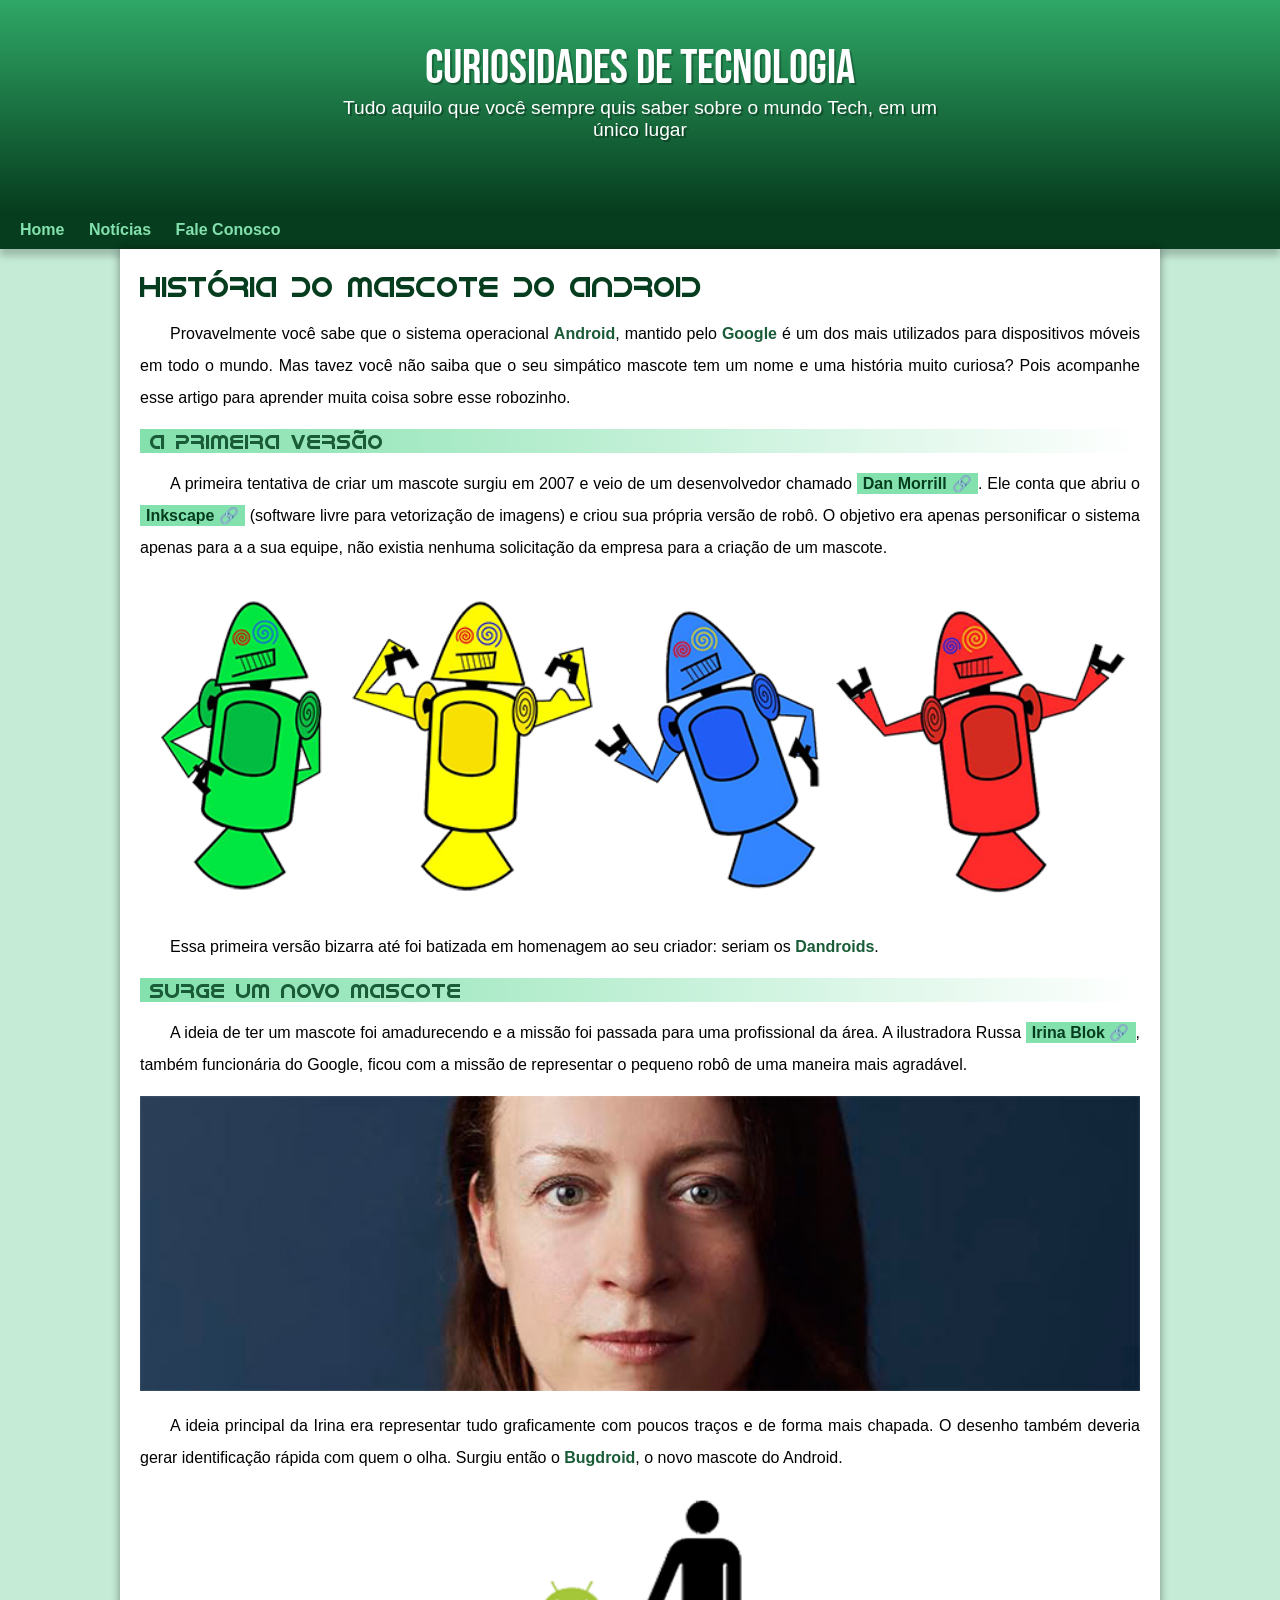
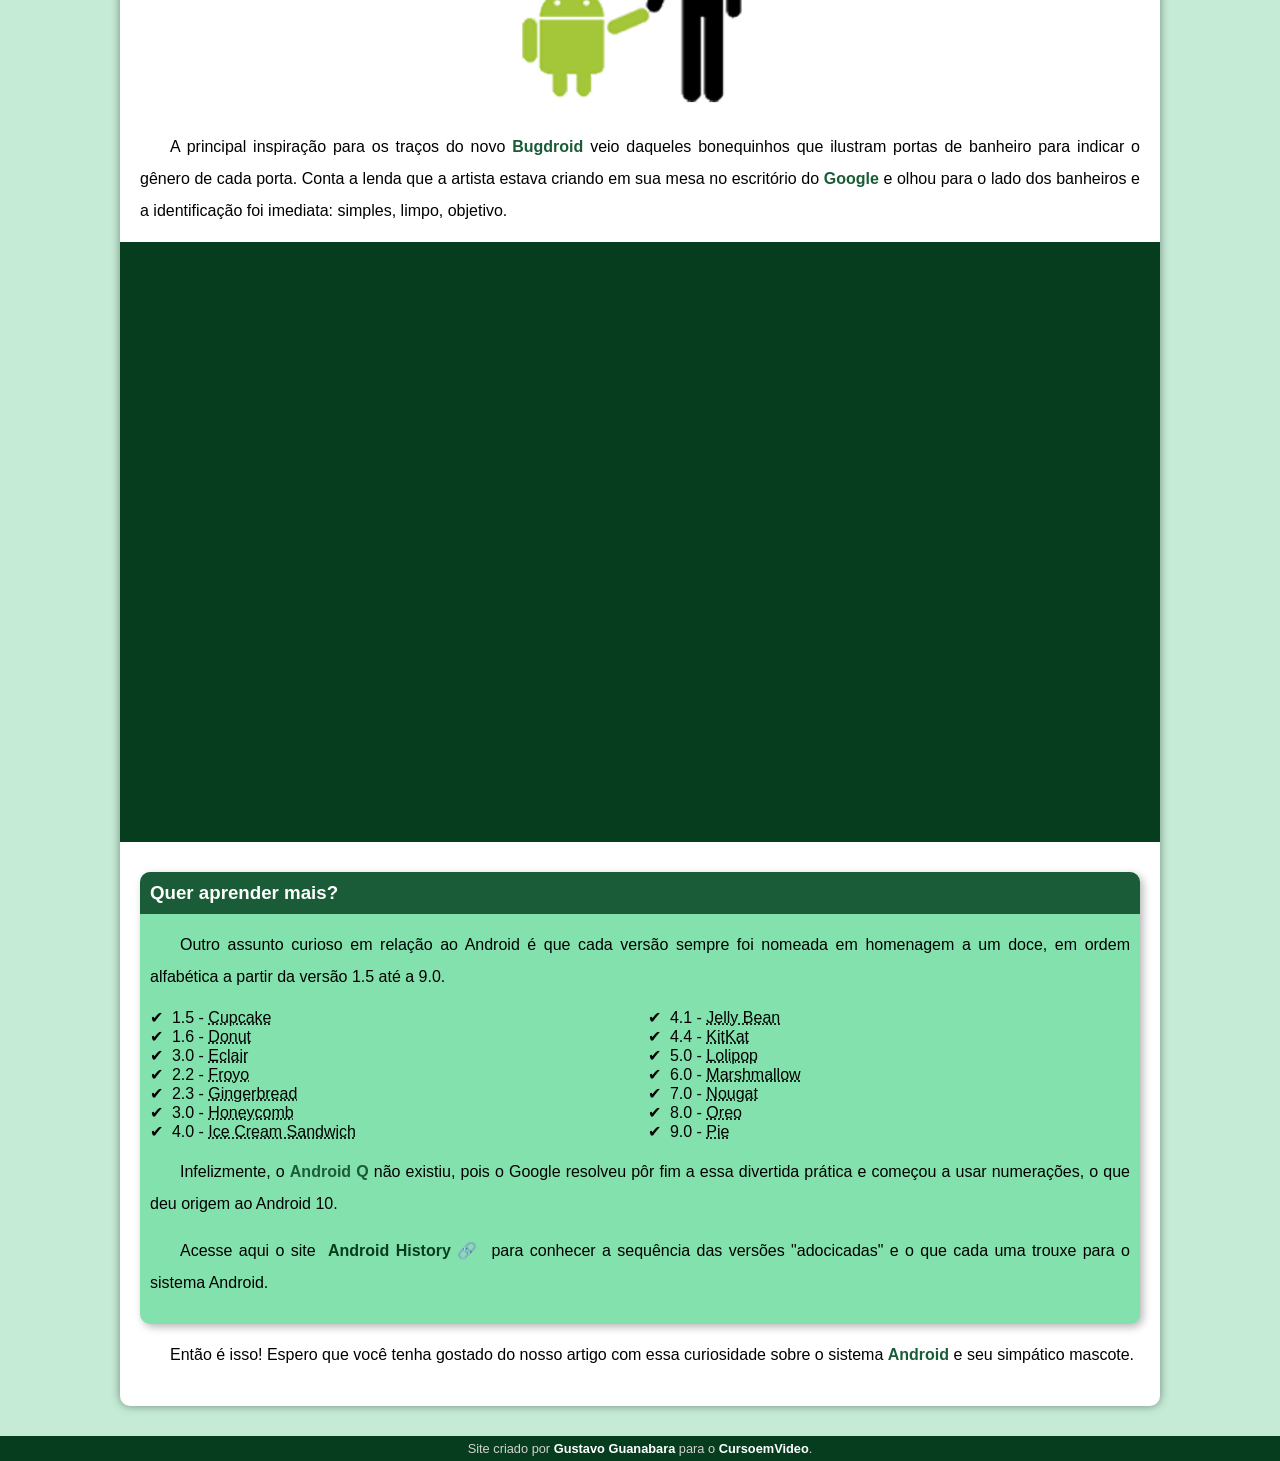
<file: index.html>
<!DOCTYPE html>
<html lang="pt-br">
<head>
    <meta charset="UTF-8">
    <meta http-equiv="X-UA-Compatible" content="IE=edge">
    <meta name="viewport" content="width=device-width, initial-scale=1.0">
    <title>Como surgiu o mascote do Android</title>
    <link rel="stylesheet" href="style.css">
    <link rel="shortcut icon" href="materiais/imagens/favicon.ico" type="image/x-icon">

</head>
<body>

    <header>
                <h1>CURIOSIDADES DE TECNOLOGIA</h1>
                <p>Tudo aquilo que você sempre quis saber sobre o mundo Tech, em um único lugar</p>
    </header>

    <nav>
                <a href="#">Home</a>
                <a href="#">Notícias</a>
                <a href="#">Fale Conosco</a>
    </nav>

    <main>
        <article class="artigo">
                
            <h1>História do mascote do android</h1>
                <p class="conteudo">Provavelmente você sabe que o sistema operacional <strong>Android</strong>, mantido pelo <strong>Google</strong> é um dos mais utilizados para dispositivos móveis em todo o mundo. Mas tavez você não saiba que o seu simpático mascote tem um nome e uma história muito curiosa? Pois acompanhe esse artigo para aprender muita coisa sobre esse robozinho.</p>

                <h2>A primeira versão</h2>
                    
                <p>A primeira tentativa de criar um mascote surgiu em 2007 e veio de um desenvolvedor chamado <a class="externo" href="https://androidcommunity.com/dan-morrill-shows-us-the-android-mascot-that-almost-was-20130103/" target="_blank">Dan Morrill</a>. Ele conta que abriu o <a class="externo" href="https://inkscape.org" target="_blank">Inkscape</a> (software livre para vetorização de imagens) e criou sua própria versão de robô. O objetivo era apenas personificar o sistema apenas para a a sua equipe, não existia nenhuma solicitação da empresa para a criação de um mascote.</p>

                <picture>
                    <source media="(max-width:670px )" srcset="materiais/imagens/dan-droids-pq.png">
                    <img src="materiais/imagens/dan-droids.png" alt="Primeiro mascote do Android"> 
                </picture>

                <p>Essa primeira versão bizarra até foi batizada em homenagem ao seu criador: seriam os <strong>Dandroids</strong>.</p>   

                    
                <h2>Surge um novo mascote</h2>

                <p>A ideia de ter um mascote foi amadurecendo e a missão foi passada para uma profissional da área. A ilustradora Russa <a class="externo" href="https://www.irinablok.com" target="_blank">Irina Blok</a>, também funcionária do Google, ficou com a missão de representar o pequeno robô de uma maneira mais agradável.</p>

                <picture>
                        <source media="(max-width:670px )" srcset="materiais/imagens/irina-blok-pq.jpg">
                        <img src="materiais/imagens/irina-blok.jpg" alt="Irina Blok, criadora do Bugdroid">
                </picture>

                <p>A ideia principal da Irina era representar tudo graficamente com poucos traços e de forma mais chapada. O desenho também deveria gerar identificação rápida com quem o olha. Surgiu então o <strong>Bugdroid</strong>, o novo mascote do Android.</p>

                <img src="materiais/imagens/bugdroid.png" class="pequena" alt="Bugdroid">

                <p>A principal inspiração para os traços do novo <strong>Bugdroid</strong> veio daqueles bonequinhos que ilustram portas de banheiro para indicar o gênero de cada porta. Conta a lenda que a artista estava criando em sua mesa no escritório do <strong>Google</strong> e olhou para o lado dos banheiros e a identificação foi imediata: simples, limpo, objetivo.</p>

                <div class="video"><iframe width="560" height="315" src="https://www.youtube.com/embed/l2UDgpLz20M" title="The next evolution of Android" frameborder="0" allow="accelerometer; autoplay; clipboard-write; encrypted-media; gyroscope; picture-in-picture" allowfullscreen></iframe></div>
    
        <aside>
                
                <h3>Quer aprender mais?</h3>

                <p>Outro assunto curioso em relação ao Android é que cada versão sempre foi nomeada em homenagem a um doce, em ordem alfabética a partir da versão 1.5 até a 9.0.
                </p>

            <ul>
                <li>1.5 - <abbr title="Bolo de copo">Cupcake</abbr></li>
                <li>1.6 - <abbr title="Rosquinha">Donut</abbr></li>
                <li>3.0 - <abbr title="Bomba">Eclair</abbr></li>
                <li>2.2 - <abbr title="Iogurte Congelado">Froyo</abbr></li>
                <li>2.3 - <abbr title="Biscoito de Gengibre">Gingerbread</abbr></li>
                <li>3.0 - <abbr title="Favo de mel">Honeycomb</abbr></li>
                <li>4.0 - <abbr title="Sanduíche de sorvete">Ice Cream Sandwich</abbr></li>
                <li>4.1 - <abbr title="Jujuba">Jelly Bean</abbr></li>
                <li>4.4 - <abbr title="Kitkat">KitKat</abbr></li>
                <li>5.0 - <abbr title="Pirulito">Lolipop</abbr></li>
                <li>6.0 - <abbr title="Marshmallow">Marshmallow</abbr></li>
                <li>7.0 - <abbr title="Torrone">Nougat</abbr></li>
                <li>8.0 - <abbr title="Oreo">Oreo</abbr></li>
                <li>9.0 - <abbr title="Torta">Pie</abbr> </li>
            </ul>

                <p>Infelizmente, o <strong>Android Q</strong> não existiu, pois o Google resolveu pôr fim a essa divertida prática e começou a usar numerações, o que deu origem ao Android 10.</p>

                <p>Acesse aqui o site <a class="externo" href="https://www.android.com/intl/en_uk/history/#/donut" target="_blank">Android History</a> para conhecer a sequência das versões "adocicadas" e o que cada uma trouxe para o sistema Android.</p>

         </aside>

                <p>Então é isso! Espero que você tenha gostado do nosso artigo com essa curiosidade sobre o sistema <strong>Android</strong> e seu simpático mascote.</p>

        </article>
       
    </main>

    <footer>

                <p>Site criado por <a href="https://gustavoguanabara.github.io" target="_blank">Gustavo Guanabara</a> para o <a href="https://www.youtube.com/c/CursoemVídeo" target="_blank">CursoemVideo</a>.</p>
    </footer>
    
</body>
</html>
</file>
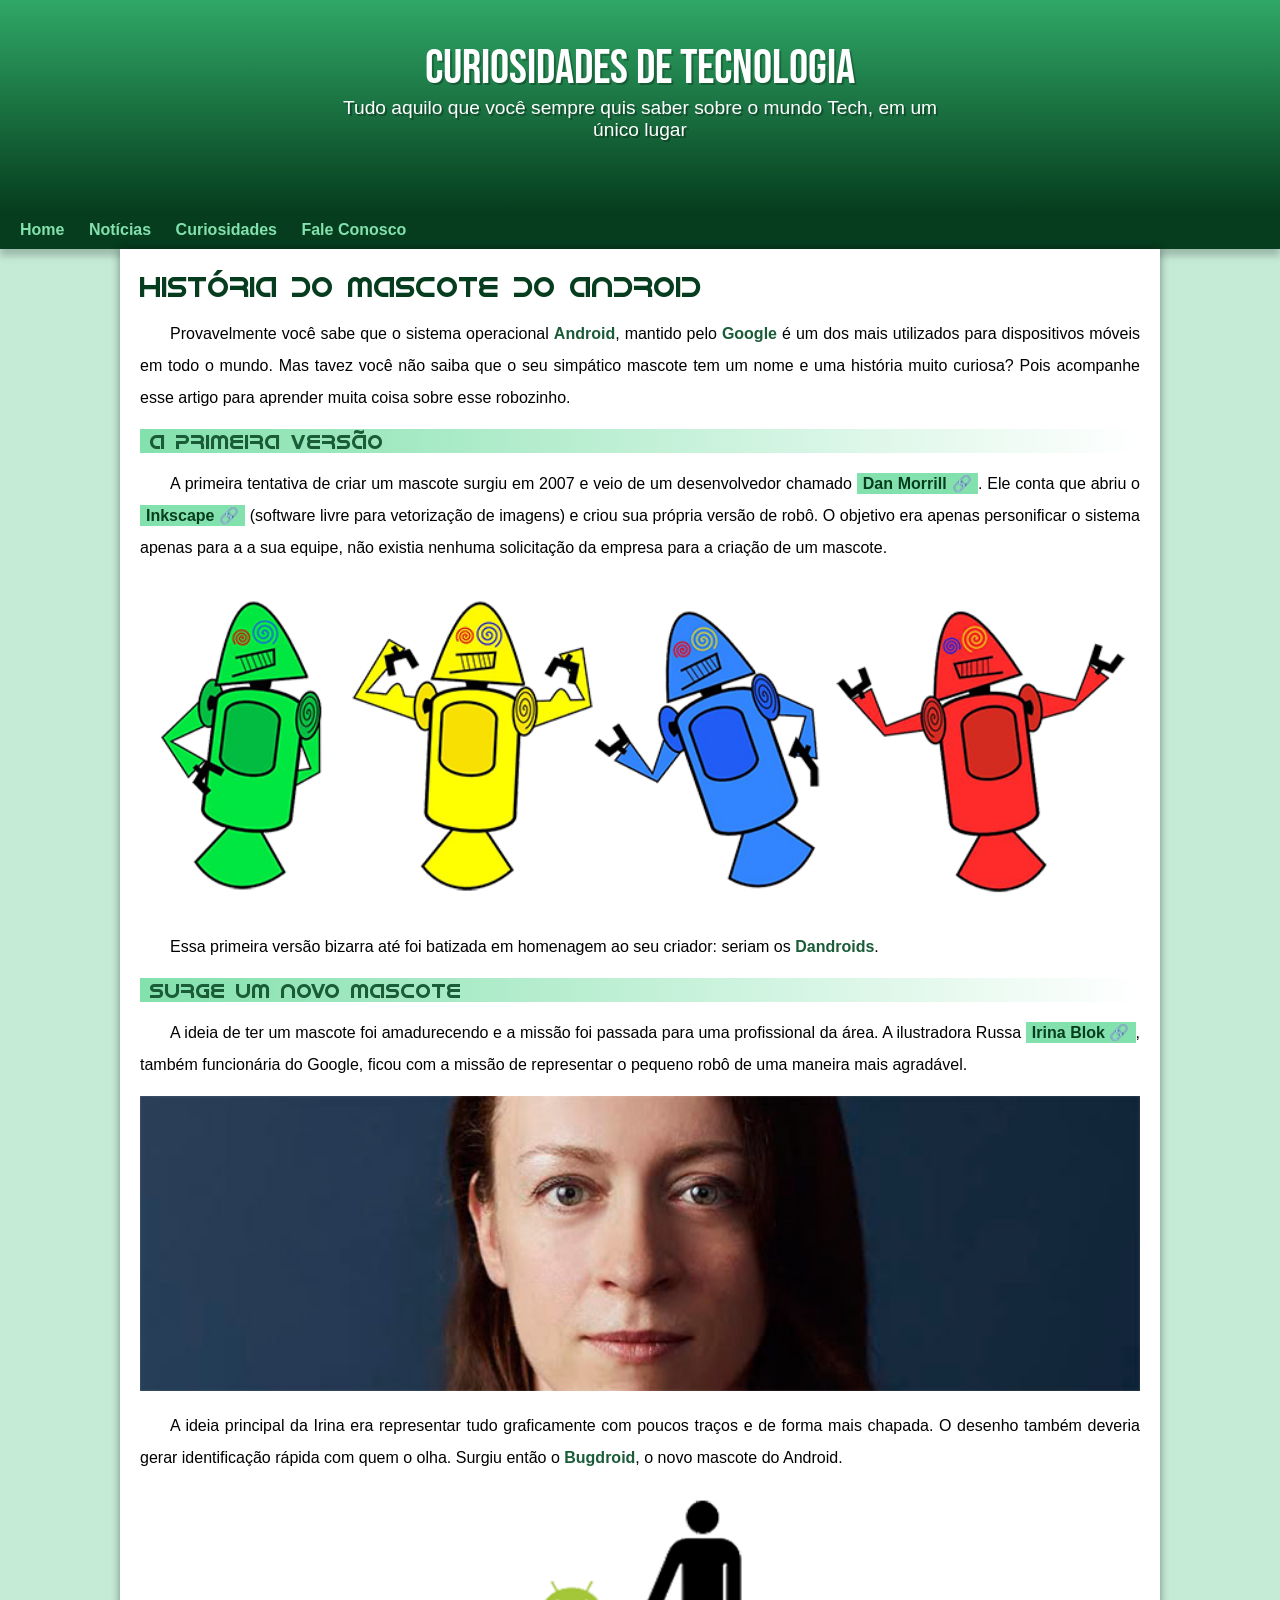
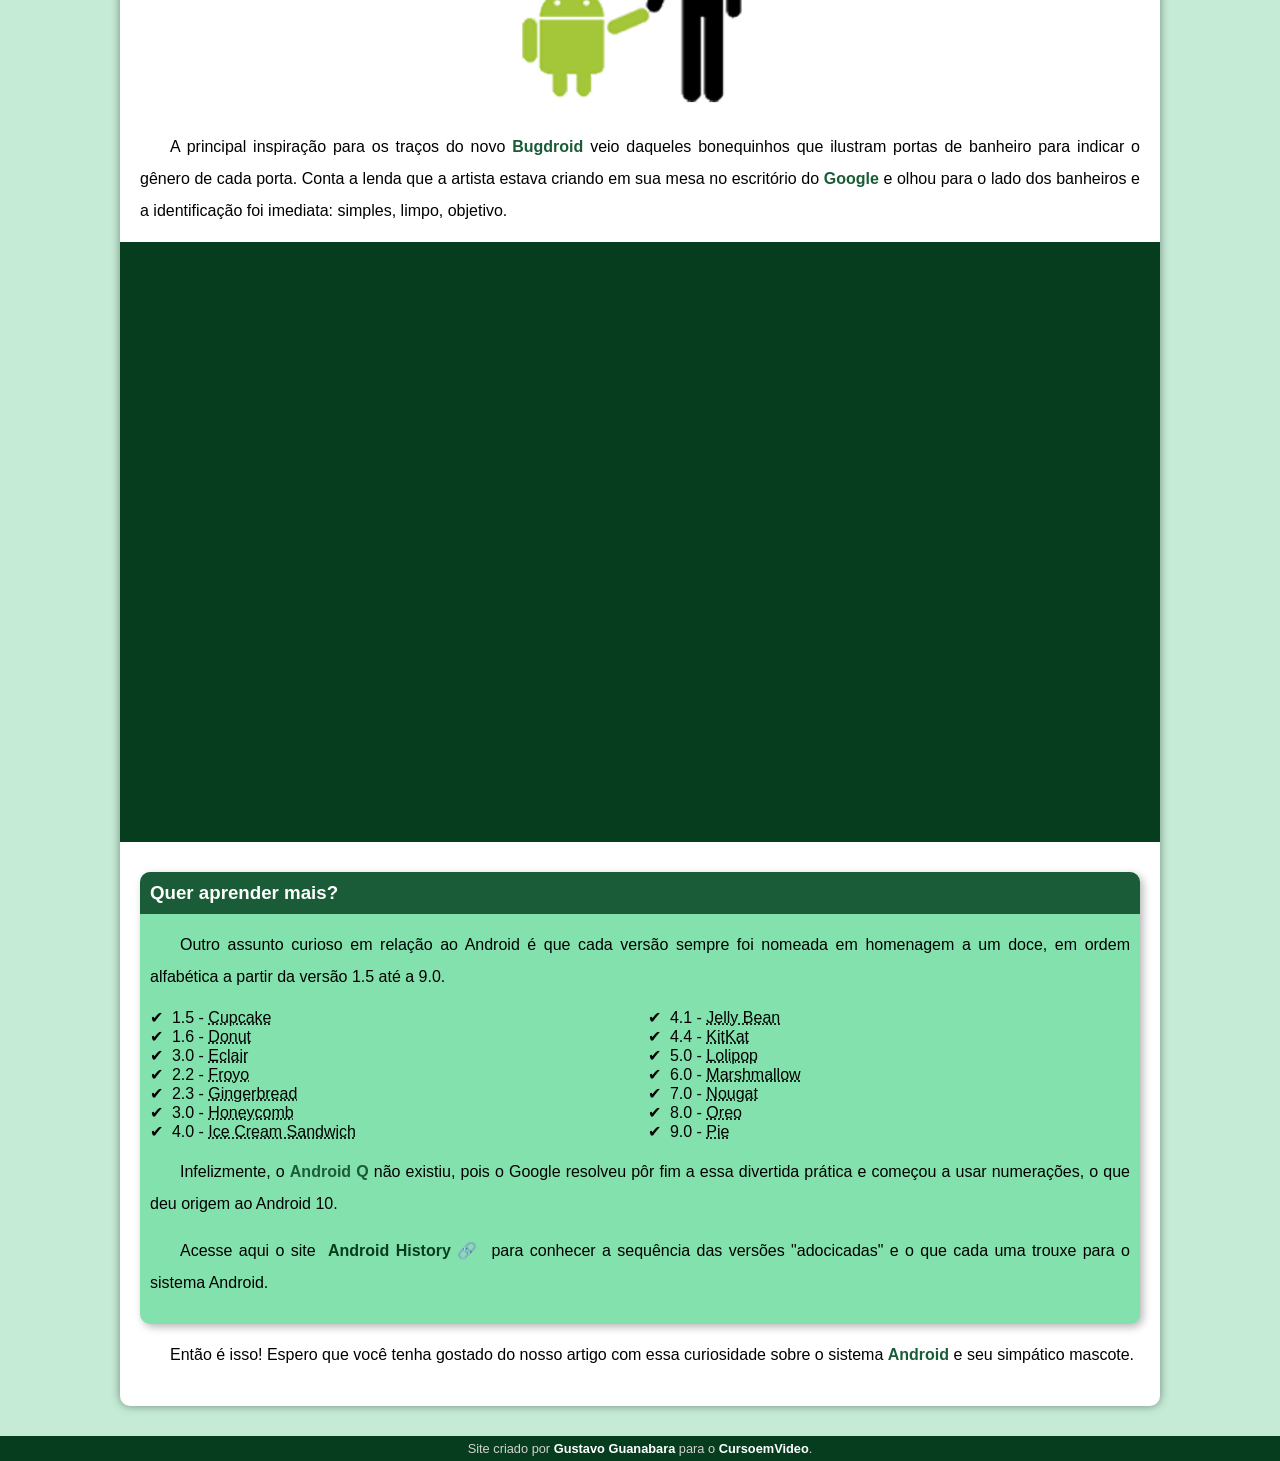
<file: index.html.html>
<!DOCTYPE html>
<html lang="pt-br">
<head>
    <meta charset="UTF-8">
    <meta http-equiv="X-UA-Compatible" content="IE=edge">
    <meta name="viewport" content="width=device-width, initial-scale=1.0">
    <title>Como surgiu o mascote do Android</title>
    <link rel="stylesheet" href="style.css">
    <link rel="shortcut icon" href="materiais/imagens/favicon.ico" type="image/x-icon">

</head>
<body>

    <header>
                <h1>CURIOSIDADES DE TECNOLOGIA</h1>
                <p>Tudo aquilo que você sempre quis saber sobre o mundo Tech, em um único lugar</p>
    </header>

    <nav>
                <a href="#">Home</a>
                <a href="#">Notícias</a>
                <a href="#">Curiosidades</a>
                <a href="#">Fale Conosco</a>
    </nav>

    <main>
        <article class="artigo">
                
            <h1>História do mascote do android</h1>
                <p class="conteudo">Provavelmente você sabe que o sistema operacional <strong>Android</strong>, mantido pelo <strong>Google</strong> é um dos mais utilizados para dispositivos móveis em todo o mundo. Mas tavez você não saiba que o seu simpático mascote tem um nome e uma história muito curiosa? Pois acompanhe esse artigo para aprender muita coisa sobre esse robozinho.</p>

                <h2>A primeira versão</h2>
                    
                <p>A primeira tentativa de criar um mascote surgiu em 2007 e veio de um desenvolvedor chamado <a class="externo" href="https://androidcommunity.com/dan-morrill-shows-us-the-android-mascot-that-almost-was-20130103/" target="_blank">Dan Morrill</a>. Ele conta que abriu o <a class="externo" href="https://inkscape.org" target="_blank">Inkscape</a> (software livre para vetorização de imagens) e criou sua própria versão de robô. O objetivo era apenas personificar o sistema apenas para a a sua equipe, não existia nenhuma solicitação da empresa para a criação de um mascote.</p>

                <picture>
                    <source media="(max-width:670px )" srcset="materiais/imagens/dan-droids-pq.png">
                    <img src="materiais/imagens/dan-droids.png" alt="Primeiro mascote do Android"> 
                </picture>

                <p>Essa primeira versão bizarra até foi batizada em homenagem ao seu criador: seriam os <strong>Dandroids</strong>.</p>   

                    
                <h2>Surge um novo mascote</h2>

                <p>A ideia de ter um mascote foi amadurecendo e a missão foi passada para uma profissional da área. A ilustradora Russa <a class="externo" href="https://www.irinablok.com" target="_blank">Irina Blok</a>, também funcionária do Google, ficou com a missão de representar o pequeno robô de uma maneira mais agradável.</p>

                <picture>
                        <source media="(max-width:670px )" srcset="materiais/imagens/irina-blok-pq.jpg">
                        <img src="materiais/imagens/irina-blok.jpg" alt="Irina Blok, criadora do Bugdroid">
                </picture>

                <p>A ideia principal da Irina era representar tudo graficamente com poucos traços e de forma mais chapada. O desenho também deveria gerar identificação rápida com quem o olha. Surgiu então o <strong>Bugdroid</strong>, o novo mascote do Android.</p>

                <img src="materiais/imagens/bugdroid.png" class="pequena" alt="Bugdroid">

                <p>A principal inspiração para os traços do novo <strong>Bugdroid</strong> veio daqueles bonequinhos que ilustram portas de banheiro para indicar o gênero de cada porta. Conta a lenda que a artista estava criando em sua mesa no escritório do <strong>Google</strong> e olhou para o lado dos banheiros e a identificação foi imediata: simples, limpo, objetivo.</p>

                <div class="video"><iframe width="560" height="315" src="https://www.youtube.com/embed/l2UDgpLz20M" title="The next evolution of Android" frameborder="0" allow="accelerometer; autoplay; clipboard-write; encrypted-media; gyroscope; picture-in-picture" allowfullscreen></iframe></div>
    
        <aside>
                
                <h3>Quer aprender mais?</h3>

                <p>Outro assunto curioso em relação ao Android é que cada versão sempre foi nomeada em homenagem a um doce, em ordem alfabética a partir da versão 1.5 até a 9.0.
                </p>

            <ul>
                <li>1.5 - <abbr title="Bolo de copo">Cupcake</abbr></li>
                <li>1.6 - <abbr title="Rosquinha">Donut</abbr></li>
                <li>3.0 - <abbr title="Bomba">Eclair</abbr></li>
                <li>2.2 - <abbr title="Iogurte Congelado">Froyo</abbr></li>
                <li>2.3 - <abbr title="Biscoito de Gengibre">Gingerbread</abbr></li>
                <li>3.0 - <abbr title="Favo de mel">Honeycomb</abbr></li>
                <li>4.0 - <abbr title="Sanduíche de sorvete">Ice Cream Sandwich</abbr></li>
                <li>4.1 - <abbr title="Jujuba">Jelly Bean</abbr></li>
                <li>4.4 - <abbr title="Kitkat">KitKat</abbr></li>
                <li>5.0 - <abbr title="Pirulito">Lolipop</abbr></li>
                <li>6.0 - <abbr title="Marshmallow">Marshmallow</abbr></li>
                <li>7.0 - <abbr title="Torrone">Nougat</abbr></li>
                <li>8.0 - <abbr title="Oreo">Oreo</abbr></li>
                <li>9.0 - <abbr title="Torta">Pie</abbr> </li>
            </ul>

                <p>Infelizmente, o <strong>Android Q</strong> não existiu, pois o Google resolveu pôr fim a essa divertida prática e começou a usar numerações, o que deu origem ao Android 10.</p>

                <p>Acesse aqui o site <a class="externo" href="https://www.android.com/intl/en_uk/history/#/donut" target="_blank">Android History</a> para conhecer a sequência das versões "adocicadas" e o que cada uma trouxe para o sistema Android.</p>

         </aside>

                <p>Então é isso! Espero que você tenha gostado do nosso artigo com essa curiosidade sobre o sistema <strong>Android</strong> e seu simpático mascote.</p>

        </article>
       
    </main>

    <footer>

                <p>Site criado por <a href="https://gustavoguanabara.github.io" target="_blank">Gustavo Guanabara</a> para o <a href="https://www.youtube.com/c/CursoemVídeo" target="_blank">CursoemVideo</a>.</p>
    </footer>
    
</body>
</html>
</file>
<file: style.css>
@charset "UTF-8";

@import url('https://fonts.googleapis.com/css2?family=Bebas+Neue&display=swap');

@font-face {
    font-family:Android;
    src: url(idroid.otf) format('opentype');
    font-weight: normal; 
}


/*
Cores que serão utilizadas:
#c5ebd6 
#83e1ad
#3ddc84
#2fa866
#1a5c37
#063d1e
*/

:root{
    --cor0:#c5ebd6;
    --cor1:#83e1ad;
    --cor2:#3ddc84;
    --cor3:#2fa866;
    --cor4:#1a5c37;
    --cor5:#063d1e;

    --fonte-padrao: Arial, Verdana, Helvetica, sans-serif; 
    --fonte-destaque:'Bebas Neue', cursive;
    --fonte-android:'Android', cursive; 

}     

*{
    margin: 0px;
    padding: 0px;
    min-width: 280px;
}
    
body{
    font-family:var(--fonte-padrao);
    margin: 0px;
    background-color: var(--cor0);
}

a.externo::after{
    content: '\00A0\1F517';
}
    

header > h1 {
    color: white;
    font-family: var(--fonte-destaque);
    margin: 0px;
    text-align: center;
    font-size: 3em;
    text-shadow: 2px 2px rgba(0, 0, 0, 0.247);
    font-weight: normal;
    
}

header > p{
    color: white;
    margin: auto;
    text-align: center;
    font-family: var(--fonte-padrao);
    font-size: 1.2em;
    max-width:600px;
    padding-right: 10px;
    padding-left: 10px;
    text-shadow: 2px 2px rgba(0, 0, 0, 0.308);
    padding-bottom: 50px;
    
}
   
   header{
    background-image: linear-gradient(to bottom,var(--cor3), var(--cor5));
    font-family: var(--fonte-destaque);
    color: var(--cor3);
    padding: 20px 20px 20px 20px;
    margin: auto;
    min-height: 150px;
    padding-top: 40px;
    
}

nav {
    margin:auto;
    box-shadow: 0px 7px 7px 0px rgba(10, 10, 10, 0.212);
    text-align: left;
    font-family: var(--fonte-padrao);
    text-decoration: none;
    padding: 10px;
    background-color: var(--cor5);
    font-weight: bold;
   
} 

nav > a{
    text-decoration: none;
    color: var(--cor1);
    padding: 10px;
    margin: auto;
    border-radius: 5px;
    transition-duration: 0,5s;
}

nav > a:hover{
    background-color: var(--cor3);
    color: var(--cor5);
}

main h1{
    color: var(--cor5);
    font-family: var(--fonte-android);
    background-image:linear-gradient(to right,#2fa866 #c5ebd6);
    font-weight: normal;
    font-size: 1.8em;
    
}

main h2{
    font-family: var(--fonte-android);
    color: var(--cor4);
    font-size: 1.3em;
    background-image:linear-gradient(to right, #83e1ad, transparent);
    text-indent: 10px;
    font-weight: normal;
}

main p{
    margin: 15px 0px;
    text-align: justify;
    text-indent: 30px;
    line-height: 2em;
    font-size: 1em;
}

main strong{
    color: var(--cor4);
    font-weight: bold;
}

main a{
    text-decoration: none;
    font-weight: bold;
    color: var(--cor5);
    background-color: var(--cor1);
    padding: 2px 6px;
}

main a:hover{
    text-decoration: underline;
    color: var(--cor4);
}

main img{
    width: 100%;
}

main img.pequena{
    display: block;
    margin: auto;
    max-width: 350px;
}

main{
   min-width: 300px;
   max-width: 1000px;
   background-color: white;
   margin: auto;
   border-bottom-left-radius: 10px;
   border-bottom-right-radius: 10px;
   padding: 20px;
   box-shadow: 0px 0px 10px rgba(0, 0, 0, 0.411);
   margin-bottom: 30px;
   margin-top:0px;

}

div.video{
    background-color: var(--cor5);
    margin: 0px -20px 30px -20px;
    padding: 20px;
    position: relative;
    padding-bottom: 58%;
}

div.video > iframe {
    position: absolute;
    top:5%;
    left:5%;
    width:90%;
    height:90%;
}

aside{
    background-color: var(--cor1);
    border-radius: 10px;
    padding: 10px;
    box-shadow: 3px 3px 8px rgba(0, 0, 0, 0.288);
}

aside > h3{
    background-color: var(--cor4);
    color: white;
    padding: 10px;
    margin: -10px -10px 0 -10px;
    border-radius: 10px 10px 0px 0px;
}

aside > ul{
    list-style-type:'\2714\00A0\00A0';
    list-style-position: inside;
    columns: 2;
}

footer > p{
    background-color: var(--cor5);
    text-align: center;
    color: rgb(214, 209, 209);
    font-size: 0.8em;
    padding: 5px;
}

footer a{
    color:white;
    font-weight: bolder;
    text-decoration: none;
}

footer a:hover{
    text-decoration: underline;
    color: var(--cor1);
}
</file>
